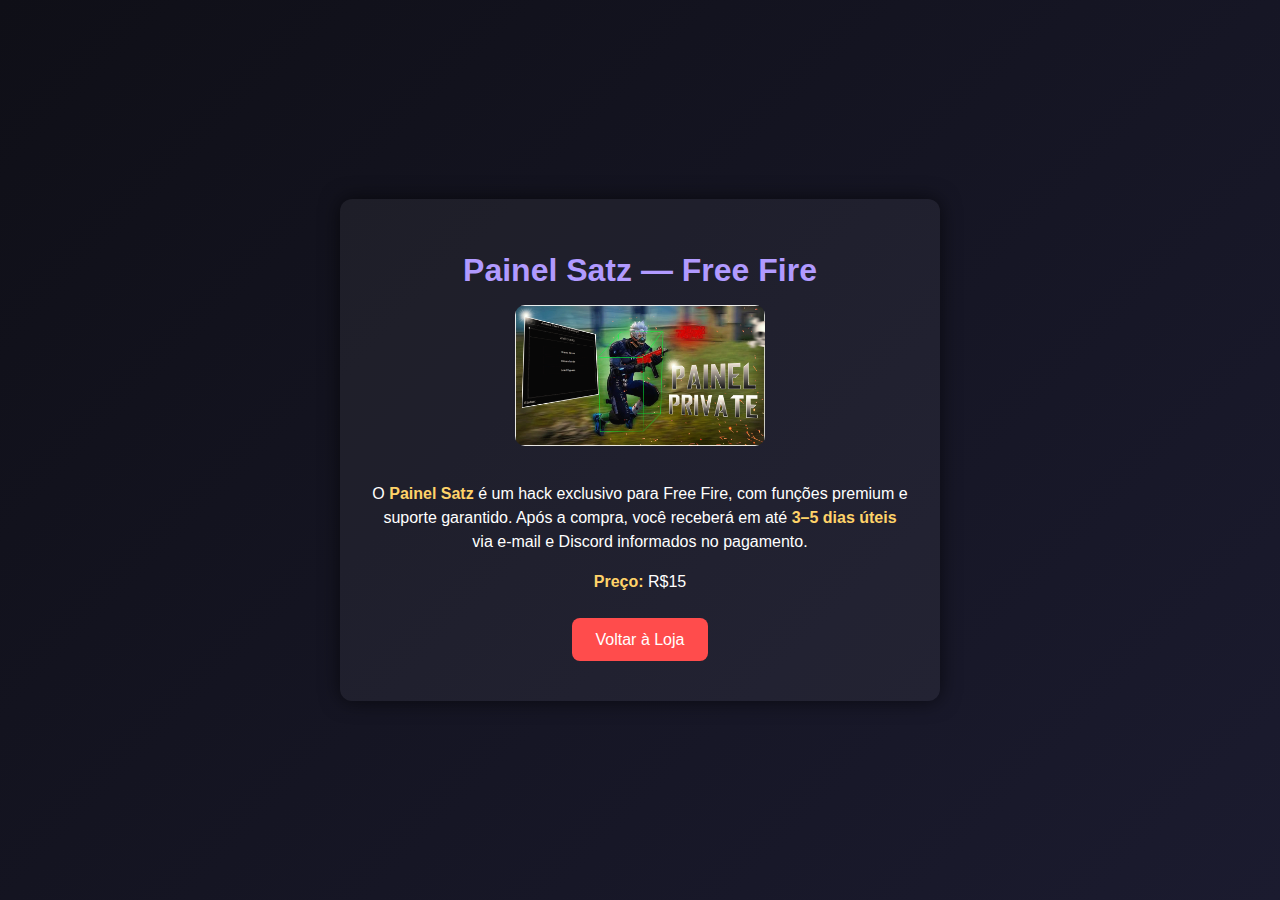
<file: detalhes-f1.html>
<!DOCTYPE html>
<html lang="pt-br">
<head>
  <meta charset="UTF-8">
  <title>Detalhes — Painel Satz (Free Fire)</title>
  <link rel="stylesheet" href="style.css">
  <style>
    body {
      font-family: Arial, sans-serif;
      background: linear-gradient(135deg, #0f0f17, #1b1b2f);
      color: #fff;
      margin: 0;
      padding: 0;
      display: flex;
      justify-content: center;
      align-items: center;
      min-height: 100vh;
    }
    .detalhes-container {
      background: rgba(255, 255, 255, 0.05);
      padding: 2rem;
      border-radius: 12px;
      max-width: 600px;
      width: 90%;
      text-align: center;
      box-shadow: 0 0 20px rgba(0,0,0,0.6);
    }
    .detalhes-container img {
      width: 250px;
      border-radius: 10px;
      margin-bottom: 1rem;
    }
    .detalhes-container h1 {
      margin-bottom: 1rem;
      color: #b19aff;
    }
    .detalhes-container p {
      line-height: 1.5;
      margin-bottom: 1rem;
    }
    .detalhes-container strong {
      color: #ffd369;
    }
    .btn {
      display: inline-block;
      margin: 0.5rem;
      padding: 0.8rem 1.5rem;
      border: none;
      border-radius: 8px;
      cursor: pointer;
      font-size: 1rem;
      transition: 0.3s;
    }
    .btn-voltar {
      background: #ff4c4c;
      color: #fff;
    }
    .btn-voltar:hover {
      background: #e63939;
    }
    .btn-comprar {
      background: #4caf50;
      color: #fff;
    }
    .btn-comprar:hover {
      background: #3c9e40;
    }
  </style>
</head>
<body>
  <div class="detalhes-container">
    <h1>Painel Satz — Free Fire</h1>
    <img src="f/f1.gif" alt="Painel Satz">
    <p>
      O <strong>Painel Satz</strong> é um hack exclusivo para Free Fire, com funções premium
      e suporte garantido. Após a compra, você receberá em até <strong>3–5 dias úteis</strong>
      via e-mail e Discord informados no pagamento.
    </p>
    <p><strong>Preço:</strong> R$15</p>
    <div>
      
      <button class="btn btn-voltar" onclick="window.location.href='index.html'">Voltar à Loja</button>
    </div>
  </div>

<!-- Compra handler injection -->
<script>
/* compra-handler-injected */
(function(){
  function findBuyButtons(){
    var els = [];
    var candidates = document.querySelectorAll('button, a, input[type="button"], input[type="submit"]');
    candidates.forEach(function(el){
      try{
        var txt = (el.innerText || el.value || '').trim().toLowerCase();
        if(txt.indexOf('comprar') !== -1 || txt.indexOf('buy') !== -1){
          els.push(el);
        }
      }catch(e){}
    });
    return els;
  }

  function onBuyClick(e){
    e.preventDefault();
    fetch('checkout.html', {method: 'HEAD'}).then(function(resp){
      if(resp && resp.status < 400){
        window.location.href = 'checkout.html';
      }else{
        var prod = (this.getAttribute && this.getAttribute('data-product')) || 'produto';
        if(window.confirm('Iniciar compra de ' + prod + '?')){
          console.log('Compra iniciada para', prod);
          alert('Compra iniciada para ' + prod + '. (Implementar fluxo de pagamento no servidor)');
        }
      }
    }).catch(function(){
      if(window.confirm('Iniciar compra?')){
        console.log('Compra iniciada (offline check)');
        alert('Compra iniciada. (Implementar fluxo de pagamento no servidor)');
      }
    });
  }

  document.addEventListener('DOMContentLoaded', function(){
    var els = findBuyButtons();
    if(els.length===0){
      document.querySelectorAll('.btn-buy, .buy-btn, .comprar, .btn-comprar').forEach(function(x){ els.push(x); });
    }
    els.forEach(function(btn){
      if(!btn.getAttribute('data-product')){
        var nameEl = document.querySelector('h1') || document.querySelector('h2') || document.querySelector('.product-name');
        var pname = nameEl ? (nameEl.innerText||nameEl.textContent||'produto').trim() : 'produto';
        btn.setAttribute('data-product', pname);
      }
      btn.addEventListener('click', onBuyClick);
      btn.style.cursor = 'pointer';
    });
  });
})();
</script>

</body>
</html>
</file>
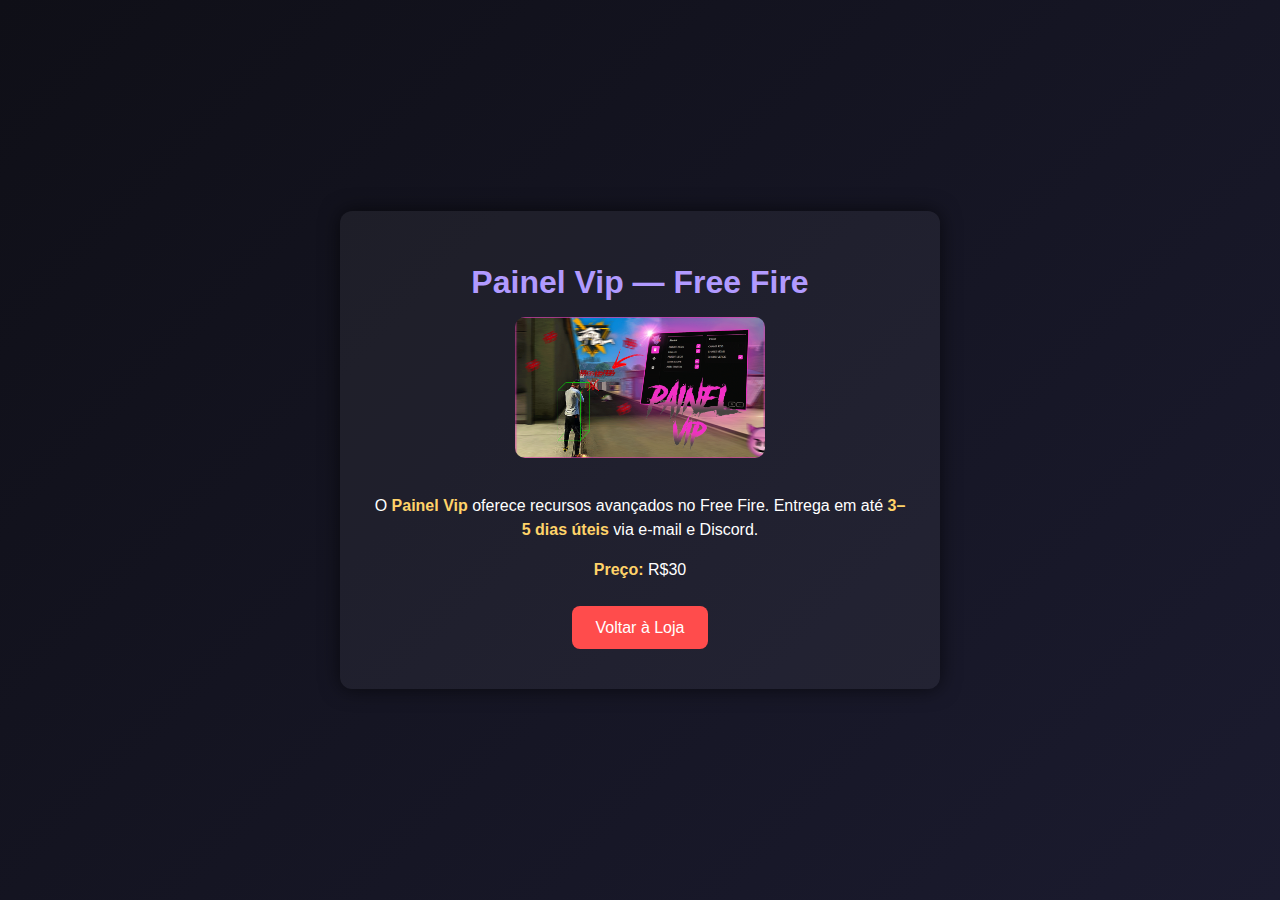
<file: detalhes-f2.html>
<!DOCTYPE html>
<html lang="pt-br">
<head>
  <meta charset="UTF-8">
  <title>Detalhes — Painel Vip (Free Fire)</title>
  <link rel="stylesheet" href="style.css">
  <style>
    body { font-family: Arial, sans-serif; background: linear-gradient(135deg,#0f0f17,#1b1b2f); color:#fff; margin:0; display:flex; align-items:center; justify-content:center; height:100vh; }
    .detalhes-container { background:rgba(255,255,255,0.05); padding:2rem; border-radius:12px; text-align:center; max-width:600px; width:90%; box-shadow:0 0 20px rgba(0,0,0,0.6); }
    img { width:250px; border-radius:10px; margin-bottom:1rem; }
    h1 { margin-bottom:1rem; color:#b19aff; }
    p { line-height:1.5; margin-bottom:1rem; }
    strong { color:#ffd369; }
    .btn { margin:0.5rem; padding:0.8rem 1.5rem; border:none; border-radius:8px; cursor:pointer; font-size:1rem; transition:0.3s; }
    .btn-voltar { background:#ff4c4c; color:#fff; }
    .btn-voltar:hover { background:#e63939; }
    .btn-comprar { background:#4caf50; color:#fff; }
    .btn-comprar:hover { background:#3c9e40; }
  </style>
</head>
<body>
  <div class="detalhes-container">
    <h1>Painel Vip — Free Fire</h1>
    <img src="f/f2.gif" alt="Painel Vip">
    <p>O <strong>Painel Vip</strong> oferece recursos avançados no Free Fire. Entrega em até <strong>3–5 dias úteis</strong> via e-mail e Discord.</p>
    <p><strong>Preço:</strong> R$30</p>
    
    <button class="btn btn-voltar" onclick="window.location.href='index.html'">Voltar à Loja</button>
  </div>

<!-- Compra handler injection -->
<script>
/* compra-handler-injected */
(function(){
  function findBuyButtons(){
    var els = [];
    var candidates = document.querySelectorAll('button, a, input[type="button"], input[type="submit"]');
    candidates.forEach(function(el){
      try{
        var txt = (el.innerText || el.value || '').trim().toLowerCase();
        if(txt.indexOf('comprar') !== -1 || txt.indexOf('buy') !== -1){
          els.push(el);
        }
      }catch(e){}
    });
    return els;
  }

  function onBuyClick(e){
    e.preventDefault();
    fetch('checkout.html', {method: 'HEAD'}).then(function(resp){
      if(resp && resp.status < 400){
        window.location.href = 'checkout.html';
      }else{
        var prod = (this.getAttribute && this.getAttribute('data-product')) || 'produto';
        if(window.confirm('Iniciar compra de ' + prod + '?')){
          console.log('Compra iniciada para', prod);
          alert('Compra iniciada para ' + prod + '. (Implementar fluxo de pagamento no servidor)');
        }
      }
    }).catch(function(){
      if(window.confirm('Iniciar compra?')){
        console.log('Compra iniciada (offline check)');
        alert('Compra iniciada. (Implementar fluxo de pagamento no servidor)');
      }
    });
  }

  document.addEventListener('DOMContentLoaded', function(){
    var els = findBuyButtons();
    if(els.length===0){
      document.querySelectorAll('.btn-buy, .buy-btn, .comprar, .btn-comprar').forEach(function(x){ els.push(x); });
    }
    els.forEach(function(btn){
      if(!btn.getAttribute('data-product')){
        var nameEl = document.querySelector('h1') || document.querySelector('h2') || document.querySelector('.product-name');
        var pname = nameEl ? (nameEl.innerText||nameEl.textContent||'produto').trim() : 'produto';
        btn.setAttribute('data-product', pname);
      }
      btn.addEventListener('click', onBuyClick);
      btn.style.cursor = 'pointer';
    });
  });
})();
</script>

</body>
</html>
</file>
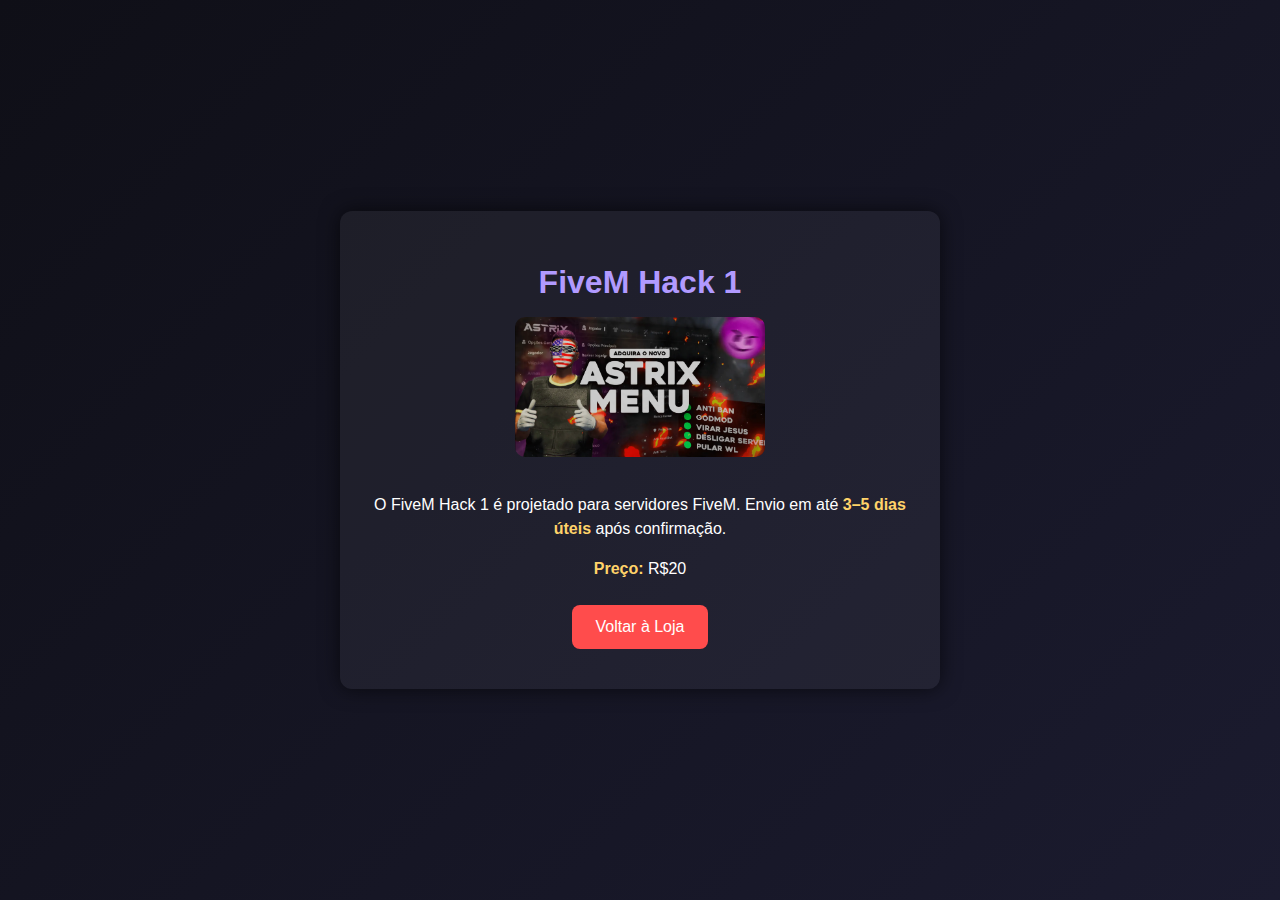
<file: detalhes-fv1.html>
<!DOCTYPE html>
<html lang="pt-br">
<head>
  <meta charset="UTF-8">
  <title>Detalhes — FiveM Hack 1</title>
  <link rel="stylesheet" href="style.css">
  <style>
    body { font-family: Arial, sans-serif; background: linear-gradient(135deg,#0f0f17,#1b1b2f); color:#fff; margin:0; display:flex; align-items:center; justify-content:center; height:100vh; }
    .detalhes-container { background:rgba(255,255,255,0.05); padding:2rem; border-radius:12px; text-align:center; max-width:600px; width:90%; box-shadow:0 0 20px rgba(0,0,0,0.6); }
    img { width:250px; border-radius:10px; margin-bottom:1rem; }
    h1 { margin-bottom:1rem; color:#b19aff; }
    p { line-height:1.5; margin-bottom:1rem; }
    strong { color:#ffd369; }
    .btn { margin:0.5rem; padding:0.8rem 1.5rem; border:none; border-radius:8px; cursor:pointer; font-size:1rem; transition:0.3s; }
    .btn-voltar { background:#ff4c4c; color:#fff; }
    .btn-voltar:hover { background:#e63939; }
    .btn-comprar { background:#4caf50; color:#fff; }
    .btn-comprar:hover { background:#3c9e40; }
</style>
</head>
<body>
  <div class="detalhes-container">
    <h1>FiveM Hack 1</h1>
    <img src="fv/fv1.png" alt="FiveM Hack 1">
    <p>O FiveM Hack 1 é projetado para servidores FiveM. Envio em até <strong>3–5 dias úteis</strong> após confirmação.</p>
    <p><strong>Preço:</strong> R$20</p>
    
    <button class="btn btn-voltar" onclick="window.location.href='index.html'">Voltar à Loja</button>
  </div>

<!-- Compra handler injection -->
<script>
/* compra-handler-injected */
(function(){
  function findBuyButtons(){
    var els = [];
    var candidates = document.querySelectorAll('button, a, input[type="button"], input[type="submit"]');
    candidates.forEach(function(el){
      try{
        var txt = (el.innerText || el.value || '').trim().toLowerCase();
        if(txt.indexOf('comprar') !== -1 || txt.indexOf('buy') !== -1){
          els.push(el);
        }
      }catch(e){}
    });
    return els;
  }

  function onBuyClick(e){
    e.preventDefault();
    fetch('checkout.html', {method: 'HEAD'}).then(function(resp){
      if(resp && resp.status < 400){
        window.location.href = 'checkout.html';
      }else{
        var prod = (this.getAttribute && this.getAttribute('data-product')) || 'produto';
        if(window.confirm('Iniciar compra de ' + prod + '?')){
          console.log('Compra iniciada para', prod);
          alert('Compra iniciada para ' + prod + '. (Implementar fluxo de pagamento no servidor)');
        }
      }
    }).catch(function(){
      if(window.confirm('Iniciar compra?')){
        console.log('Compra iniciada (offline check)');
        alert('Compra iniciada. (Implementar fluxo de pagamento no servidor)');
      }
    });
  }

  document.addEventListener('DOMContentLoaded', function(){
    var els = findBuyButtons();
    if(els.length===0){
      document.querySelectorAll('.btn-buy, .buy-btn, .comprar, .btn-comprar').forEach(function(x){ els.push(x); });
    }
    els.forEach(function(btn){
      if(!btn.getAttribute('data-product')){
        var nameEl = document.querySelector('h1') || document.querySelector('h2') || document.querySelector('.product-name');
        var pname = nameEl ? (nameEl.innerText||nameEl.textContent||'produto').trim() : 'produto';
        btn.setAttribute('data-product', pname);
      }
      btn.addEventListener('click', onBuyClick);
      btn.style.cursor = 'pointer';
    });
  });
})();
</script>

</body>
</html>
</file>
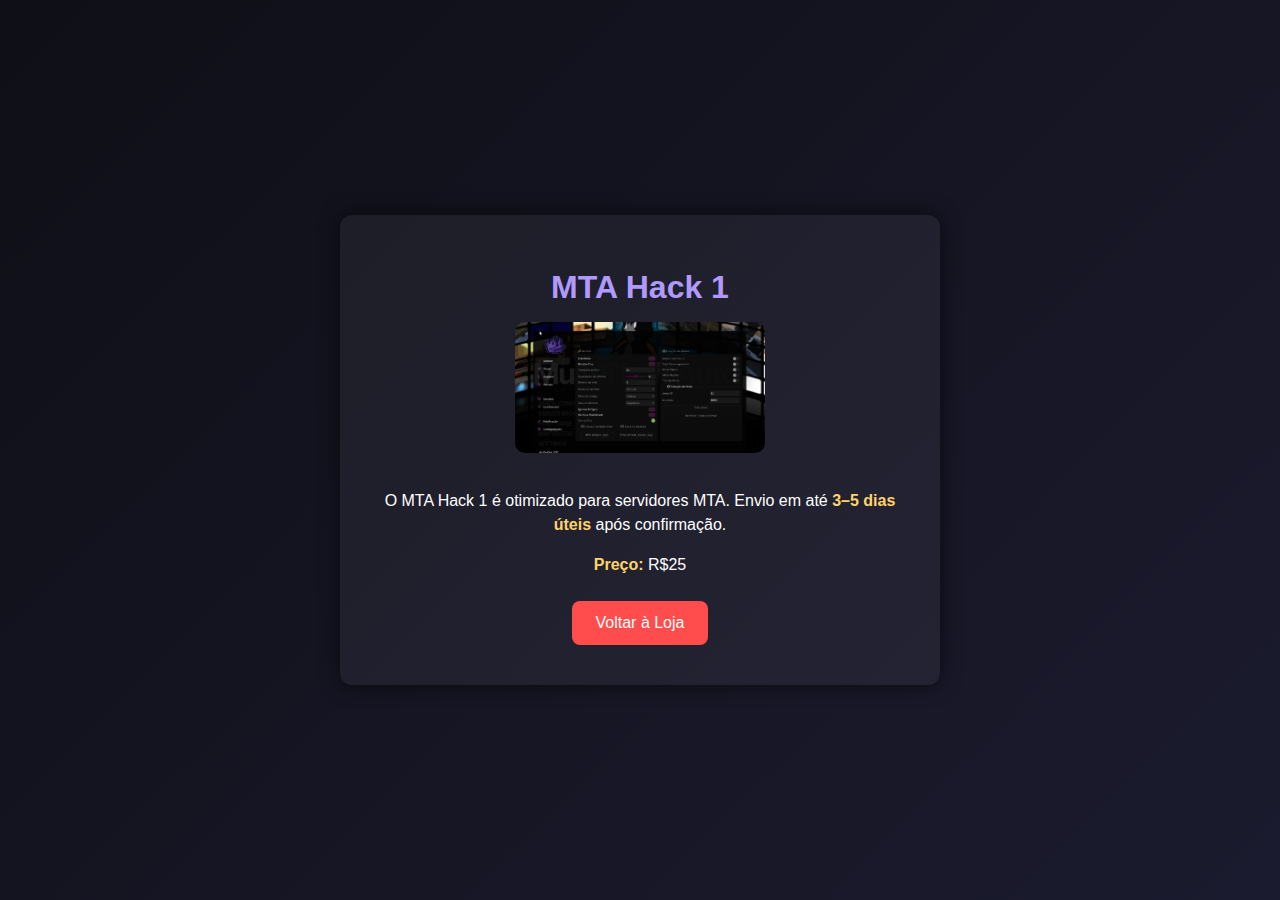
<file: detalhes-m1.html>
<!DOCTYPE html>
<html lang="pt-br">
<head>
  <meta charset="UTF-8">
  <title>Detalhes — MTA Hack 1</title>
  <link rel="stylesheet" href="style.css">
  <style>
    body { font-family: Arial, sans-serif; background: linear-gradient(135deg,#0f0f17,#1b1b2f); color:#fff; margin:0; display:flex; align-items:center; justify-content:center; height:100vh; }
    .detalhes-container { background:rgba(255,255,255,0.05); padding:2rem; border-radius:12px; text-align:center; max-width:600px; width:90%; box-shadow:0 0 20px rgba(0,0,0,0.6); }
    img { width:250px; border-radius:10px; margin-bottom:1rem; }
    h1 { margin-bottom:1rem; color:#b19aff; }
    p { line-height:1.5; margin-bottom:1rem; }
    strong { color:#ffd369; }
    .btn { margin:0.5rem; padding:0.8rem 1.5rem; border:none; border-radius:8px; cursor:pointer; font-size:1rem; transition:0.3s; }
    .btn-voltar { background:#ff4c4c; color:#fff; }
    .btn-voltar:hover { background:#e63939; }
    .btn-comprar { background:#4caf50; color:#fff; }
    .btn-comprar:hover { background:#3c9e40; }
</style>
</head>
<body>
  <div class="detalhes-container">
    <h1>MTA Hack 1</h1>
    <img src="m/m1.png" alt="MTA Hack 1">
    <p>O MTA Hack 1 é otimizado para servidores MTA. Envio em até <strong>3–5 dias úteis</strong> após confirmação.</p>
    <p><strong>Preço:</strong> R$25</p>
    
    <button class="btn btn-voltar" onclick="window.location.href='index.html'">Voltar à Loja</button>
  </div>

<!-- Compra handler injection -->
<script>
/* compra-handler-injected */
(function(){
  function findBuyButtons(){
    var els = [];
    var candidates = document.querySelectorAll('button, a, input[type="button"], input[type="submit"]');
    candidates.forEach(function(el){
      try{
        var txt = (el.innerText || el.value || '').trim().toLowerCase();
        if(txt.indexOf('comprar') !== -1 || txt.indexOf('buy') !== -1){
          els.push(el);
        }
      }catch(e){}
    });
    return els;
  }

  function onBuyClick(e){
    e.preventDefault();
    fetch('checkout.html', {method: 'HEAD'}).then(function(resp){
      if(resp && resp.status < 400){
        window.location.href = 'checkout.html';
      }else{
        var prod = (this.getAttribute && this.getAttribute('data-product')) || 'produto';
        if(window.confirm('Iniciar compra de ' + prod + '?')){
          console.log('Compra iniciada para', prod);
          alert('Compra iniciada para ' + prod + '. (Implementar fluxo de pagamento no servidor)');
        }
      }
    }).catch(function(){
      if(window.confirm('Iniciar compra?')){
        console.log('Compra iniciada (offline check)');
        alert('Compra iniciada. (Implementar fluxo de pagamento no servidor)');
      }
    });
  }

  document.addEventListener('DOMContentLoaded', function(){
    var els = findBuyButtons();
    if(els.length===0){
      document.querySelectorAll('.btn-buy, .buy-btn, .comprar, .btn-comprar').forEach(function(x){ els.push(x); });
    }
    els.forEach(function(btn){
      if(!btn.getAttribute('data-product')){
        var nameEl = document.querySelector('h1') || document.querySelector('h2') || document.querySelector('.product-name');
        var pname = nameEl ? (nameEl.innerText||nameEl.textContent||'produto').trim() : 'produto';
        btn.setAttribute('data-product', pname);
      }
      btn.addEventListener('click', onBuyClick);
      btn.style.cursor = 'pointer';
    });
  });
})();
</script>

</body>
</html>
</file>
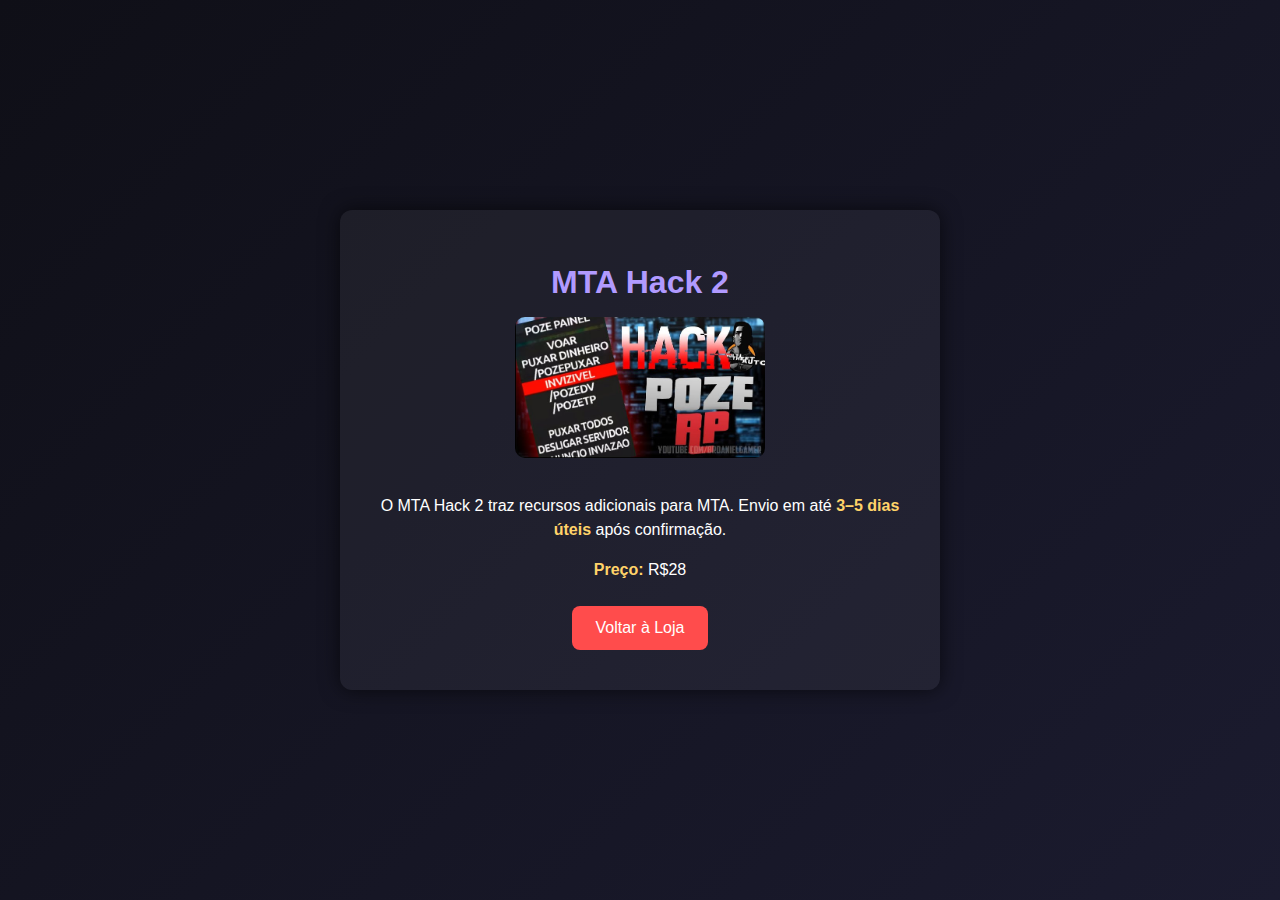
<file: detalhes-m2.html>
<!DOCTYPE html>
<html lang="pt-br">
<head>
  <meta charset="UTF-8">
  <title>Detalhes — MTA Hack 2</title>
  <link rel="stylesheet" href="style.css">
  <style>
    body { font-family: Arial, sans-serif; background: linear-gradient(135deg,#0f0f17,#1b1b2f); color:#fff; margin:0; display:flex; align-items:center; justify-content:center; height:100vh; }
    .detalhes-container { background:rgba(255,255,255,0.05); padding:2rem; border-radius:12px; text-align:center; max-width:600px; width:90%; box-shadow:0 0 20px rgba(0,0,0,0.6); }
    img { width:250px; border-radius:10px; margin-bottom:1rem; }
    h1 { margin-bottom:1rem; color:#b19aff; }
    p { line-height:1.5; margin-bottom:1rem; }
    strong { color:#ffd369; }
    .btn { margin:0.5rem; padding:0.8rem 1.5rem; border:none; border-radius:8px; cursor:pointer; font-size:1rem; transition:0.3s; }
    .btn-voltar { background:#ff4c4c; color:#fff; }
    .btn-voltar:hover { background:#e63939; }
    .btn-comprar { background:#4caf50; color:#fff; }
    .btn-comprar:hover { background:#3c9e40; }
</style>
</head>
<body>
  <div class="detalhes-container">
    <h1>MTA Hack 2</h1>
    <img src="m/m2.png" alt="MTA Hack 2">
    <p>O MTA Hack 2 traz recursos adicionais para MTA. Envio em até <strong>3–5 dias úteis</strong> após confirmação.</p>
    <p><strong>Preço:</strong> R$28</p>
    
    <button class="btn btn-voltar" onclick="window.location.href='index.html'">Voltar à Loja</button>
  </div>

<!-- Compra handler injection -->
<script>
/* compra-handler-injected */
(function(){
  function findBuyButtons(){
    var els = [];
    var candidates = document.querySelectorAll('button, a, input[type="button"], input[type="submit"]');
    candidates.forEach(function(el){
      try{
        var txt = (el.innerText || el.value || '').trim().toLowerCase();
        if(txt.indexOf('comprar') !== -1 || txt.indexOf('buy') !== -1){
          els.push(el);
        }
      }catch(e){}
    });
    return els;
  }

  function onBuyClick(e){
    e.preventDefault();
    fetch('checkout.html', {method: 'HEAD'}).then(function(resp){
      if(resp && resp.status < 400){
        window.location.href = 'checkout.html';
      }else{
        var prod = (this.getAttribute && this.getAttribute('data-product')) || 'produto';
        if(window.confirm('Iniciar compra de ' + prod + '?')){
          console.log('Compra iniciada para', prod);
          alert('Compra iniciada para ' + prod + '. (Implementar fluxo de pagamento no servidor)');
        }
      }
    }).catch(function(){
      if(window.confirm('Iniciar compra?')){
        console.log('Compra iniciada (offline check)');
        alert('Compra iniciada. (Implementar fluxo de pagamento no servidor)');
      }
    });
  }

  document.addEventListener('DOMContentLoaded', function(){
    var els = findBuyButtons();
    if(els.length===0){
      document.querySelectorAll('.btn-buy, .buy-btn, .comprar, .btn-comprar').forEach(function(x){ els.push(x); });
    }
    els.forEach(function(btn){
      if(!btn.getAttribute('data-product')){
        var nameEl = document.querySelector('h1') || document.querySelector('h2') || document.querySelector('.product-name');
        var pname = nameEl ? (nameEl.innerText||nameEl.textContent||'produto').trim() : 'produto';
        btn.setAttribute('data-product', pname);
      }
      btn.addEventListener('click', onBuyClick);
      btn.style.cursor = 'pointer';
    });
  });
})();
</script>

</body>
</html>
</file>
<file: style.css>
@import url('https://fonts.googleapis.com/css2?family=Poppins:wght@400;600&display=swap');

* {
  box-sizing: border-box;
}

body {
  font-family: 'Poppins', sans-serif;
  margin: 0;
  background: #0d0a12;
  color: #ddd;
}

nav {
  display: flex;
  background: #2a1a4a;
  padding: 1rem;
  gap: 1rem;
  align-items: center;
}

nav a {
  color: #aaa;
  text-decoration: none;
  font-weight: 600;
  padding: 0.5rem 1.2rem;
  border-radius: 8px;
  transition: background 0.3s, color 0.3s;
}

nav a.active,
nav a:hover {
  background: #7f5af0;
  color: #fff;
}

#cart-icon {
  margin-left: auto;
  position: relative;
  cursor: pointer;
  font-size: 1.6rem;
  color: #fff;
}

#cart-count {
  position: absolute;
  top: -6px;
  right: -10px;
  background: red;
  color: #fff;
  font-size: 0.75rem;
  font-weight: bold;
  border-radius: 50%;
  padding: 2px 6px;
}

.tab {
  display: none;
  padding: 2rem;
  max-width: 1100px;
  margin: 2rem auto;
}

.tab.active {
  display: block;
}

.categoria {
  margin-bottom: 2.5rem;
}

.categoria h3 {
  color: #b19aff;
  margin-bottom: 1rem;
}

.produtos-container {
  display: flex;
  gap: 1.5rem;
  flex-wrap: wrap;
  justify-content: flex-start;
}

.produto {
  background: #1f1541;
  border-radius: 12px;
  padding: 1rem;
  width: 200px;
  box-shadow: 0 8px 15px rgba(127, 90, 240, 0.3);
  text-align: center;
  transition: transform 0.25s ease;
}

.produto:hover {
  transform: translateY(-6px);
  box-shadow: 0 12px 25px rgba(127, 90, 240, 0.6);
}

.produto img {
  width: 100%;
  border-radius: 10px;
  object-fit: cover;
  height: 120px;
  margin-bottom: 0.6rem;
}

.produto h3 {
  margin: 0.4rem 0;
  color: #b19aff;
  font-size: 1rem;
}

.produto p {
  margin: 0.3rem 0 0.8rem;
  color: #aaa;
  font-size: 0.95rem;
}

.btn-comprar, 
.btn-add, 
.btn-finalizar {
  background: #7f5af0;
  border: none;
  color: white;
  font-weight: 700;
  padding: 0.45rem 0.9rem;
  border-radius: 24px;
  cursor: pointer;
  margin: 0.18rem;
  transition: background 0.25s;
  font-size: 0.9rem;
}

.btn-comprar:hover,
.btn-add:hover,
.btn-finalizar:hover {
  background: #5931db;
}

#cart-sidebar {
  position: fixed;
  top: 0;
  right: -320px;
  width: 320px;
  height: 100%;
  background: #1f1541;
  box-shadow: -2px 0 10px rgba(0,0,0,0.6);
  padding: 1rem;
  transition: right 0.3s ease;
  overflow-y: auto;
  z-index: 1000;
}

#cart-sidebar.active {
  right: 0;
}

.cart-header {
  display: flex;
  justify-content: space-between;
  align-items: center;
}

.cart-header h2 {
  color: #b19aff;
  margin: 0;
}

#close-cart {
  background: none;
  border: none;
  color: #fff;
  font-size: 1.2rem;
  cursor: pointer;
}

.cart-item {
  display: flex;
  justify-content: space-between;
  align-items: center;
  background: #2a1a4a;
  padding: 0.6rem 0.8rem;
  margin: 0.5rem 0;
  border-radius: 8px;
  color: #fff;
}

.cart-item span {
  font-weight: 600;
  font-size: 0.95rem;
}

.cart-item button {
  background: #ff4d4d;
  border: none;
  color: white;
  padding: 0.3rem 0.7rem;
  border-radius: 6px;
  cursor: pointer;
  font-size: 0.8rem;
}

.cart-item button:hover {
  background: #cc0000;
}

#cart-total {
  margin-top: 1rem;
  font-size: 1.1rem;
  font-weight: bold;
  color: #b19aff;
  text-align: right;
}

.btn-finalizar {
  width: 100%;
  margin-top: 1rem;
}

.contato-info {
  background: #1a112d;
  padding: 1.5rem;
  border-radius: 12px;
  margin-top: 1rem;
  box-shadow: 0 0 15px rgba(127, 90, 240, 0.2);
  max-width: 500px;
}

.contato-info p {
  font-size: 1rem;
  margin: 0.8rem 0;
}

.contato-info a {
  color: #b19aff;
  text-decoration: underline;
  transition: color 0.2s;
}

.contato-info a:hover {
  color: #ffffff;
}

@media (max-width: 800px) {
  .produtos-container { justify-content: center; }
  .produto { width: 160px; }
  #cart-sidebar { width: 280px; }
}

/* 📱 CORREÇÃO DEFINITIVA PARA CELULAR */
@media (max-width: 500px) {

  .produtos-container {
    justify-content: center;
  }

  .produto {
    width: 90% !important;
    max-width: 230px;
    margin: auto;
  }

  .produto img {
    height: 95px;
  }

  .btn-add,
  .btn-comprar {
    font-size: 0.8rem;
    padding: 0.35rem 0.6rem;
  }

}
/* Correção de zoom automático do Safari no iPhone */
@supports (-webkit-touch-callout: none) {
  body {
    font-size: 14px;
  }

  .produto {
    max-width: 210px !important;
    padding: 0.8rem !important;
  }

  .produto img {
    height: 85px !important;
  }

  .btn-add,
  .btn-comprar {
    font-size: 0.75rem !important;
    padding: 0.35rem 0.6rem !important;
  }
}
</file>
